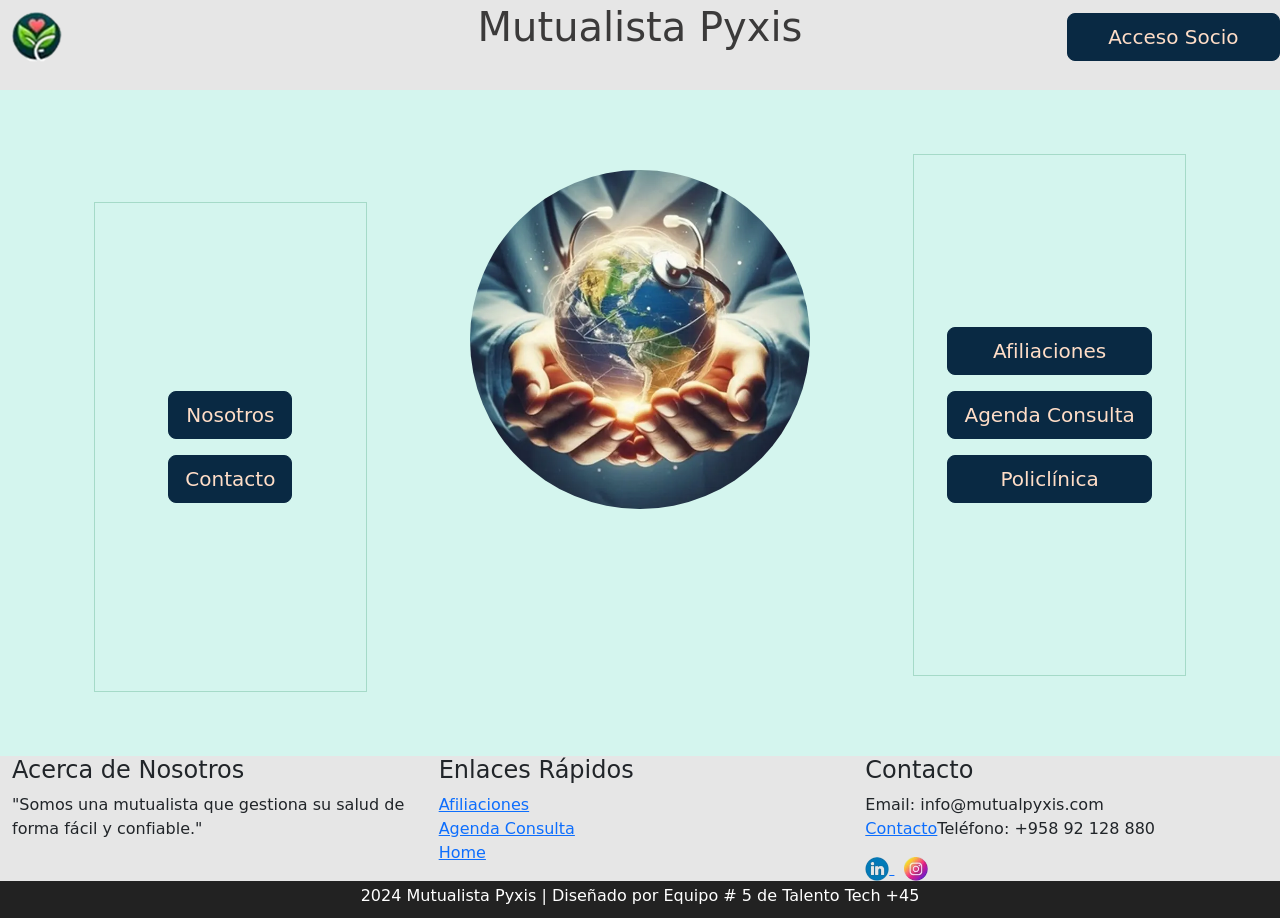
<file: index.html>
<!DOCTYPE html>
<html lang="es">
<head>
    <meta charset="UTF-8">
    <meta name="viewport" content="width=device-width, initial-scale=1.0">
    <meta name="description"
        content="Mutualista Pyxis le ofrece un solo lugar para que gestione sus trámites de salud, agenda médica, historial médico, farmacia, entre otras" />
    <meta name="keywords" content="agenda medica, farmacia,mutualista,policlínica" />
    <link href="https://cdn.jsdelivr.net/npm/bootstrap@5.3.3/dist/css/bootstrap.min.css" rel="stylesheet"
        integrity="sha384-QWTKZyjpPEjISv5WaRU9OFeRpok6YctnYmDr5pNlyT2bRjXh0JMhjY6hW+ALEwIH" crossorigin="anonymous">
    <link rel="stylesheet" href="./css/style.css">
   <link rel="shortcut icon" href="./assets/images/favicon.ico" type="image/x-icon">
    <title> Home - Sitio Web Mutualista Pyxis</title>
    
</head>
<body>
    <header class="container-fluid">
        <div class="row align-items-center">
            <div class="col-6 col-md-2 p-0 m-0 order-1 order-md-1">
                <img src="./assets/images/logo1.webp" class="shine-effect" alt="Logo de Mutualista Pyxis">
            </div>
            <div class="col-12 col-md-8 text-center p-0 m-0 order-3 order-md-2 mt-0 ">
                <h1 class="fs-1">Mutualista Pyxis</h1>
            </div>
            <div class="col-6 col-md-2 text-end p-0 m-0 order-2 order-md-3">
                <a href="./pages/accesosocio.html" class="btn btn-primary btn-lg" aria-label="Acceso para socios">Acceso
                    Socio</a>
            </div>
        </div>
    </header>

    <main class="container-fluid d-flex justify-content-center align-items-center">
        <div class="row">
            <!-- Sección las funcionalidades: Nosotros y Contacto ------------------>
            <section
                class="col-12 col-sm-12 col-lg-3 border border-success border-opacity-25 d-flex justify-content-center align-items-center p-4 mt-5 mb-0">
                <div class="d-grid gap-3">
                    <a href="./pages/nosotros.html" class="btn btn-primary btn-lg"
                        aria-label="Enlace a la página sobre nosotros">Nosotros</a>
                    <a href="./pages/contactos.html" class="btn btn-primary btn-lg"
                        aria-label="Enlace a la página de contacto">Contacto</a>
                </div>
            </section>
            <!-- Sección de Imagen principal de la página --------------------------->
            <section class="col-12 col-sm-12 col-md-6 col-lg-6 d-flex justify-content-center mt-3">
                <img src="./assets/images/porta.webp" class="img-fluid shine-effect" alt="Imagen principal de la página"
                    aria-label="Imagen principal de la página">
            </section>
            <!-- Sección las funcionalidades: Afiliaciones, Agenda Consulta y Policliníca -->
            <section
                class="col-12 col-sm-12 col-md-6 col-lg-3 border border-success p-4 border-opacity-25 d-flex flex-column justify-content-center align-items-center mb-3 h-80">
                <div class="d-grid gap-3">
                    <a href="./pages/afiliaciones.html" class="btn btn-primary btn-lg"
                        aria-label="Enlace a la página de afiliaciones">Afiliaciones</a>
                    <a href="./pages/agenda.html" class="btn btn-primary btn-lg"
                        aria-label="Enlace a la página de agenda">Agenda Consulta</a>
                    <a href="./pages/policli.html" class="btn btn-primary btn-lg"
                        aria-label="Enlace a la página de policlínica">Policlínica</a>
                </div>
            </section>
        </div>
    </main>
    <footer class="container-fluid ">
        <div class="row">
            <section class="col-sm-12 col-md-12 col-lg-4">
                <h4>Acerca de Nosotros</h4>
                <p>"Somos una mutualista que gestiona su salud de forma fácil y confiable."</p>

            </section>
            <section class="col-sm-12 col-md-12 col-lg-4">
                <h4>Enlaces Rápidos</h4>
                <ul class="enlaces-rapidos">

                    <li><a href="./pages/afiliaciones.html">Afiliaciones</a></li>
                    <li><a href="./pages/agenda.html">Agenda Consulta</a></li>
                    <li><a href="./index.html">Home</a></li>
                </ul>
            </section>
            <section class="col-sm-12 col-md-12 col-lg-4">
                <h4>Contacto</h4>
                <ul class="enlaces-rapidos">

                    <li><a>Email: info@mutualpyxis.com</a></li>
                    <li><a href="./pages/contactos.html">Contacto</a><a>Teléfono: +958 92 128 880</a> </li>

                </ul>
                <div class="social-icons h-80">
                    <a href="https://www.linkedin.com/in/perfil-pyxis-linkedin" target="_blank"
                        rel="noopener noreferrer" aria-label="LinkedIn">
                        <img src="./assets/images/link.webp" alt="Logo LinkedIn">
                    </a>
                    <a href="https://www.instagram.com/perfil-pyxis-instagram" target="_blank" rel="noopener noreferrer"
                        aria-label="Instagram">
                        <img src="./assets/images/insta.webp" alt="Logo Instagram">
                    </a>
                </div>
            </section>
            <div class="footer-end">
                <h6>2024 Mutualista Pyxis | Diseñado por Equipo # 5 de Talento Tech +45</h6>
            </div>
        </div>
    </footer>
    <script src=" https://cdn.jsdelivr.net/npm/bootstrap@5.3.3/dist/js/bootstrap.bundle.min.js"
        integrity="sha384-YvpcrYf0tY3lHB60NNkmXc5s9fDVZLESaAA55NDzOxhy9GkcIdslK1eN7N6jIeHz" crossorigin="anonymous">
    </script>
</body>

</html>
</file>
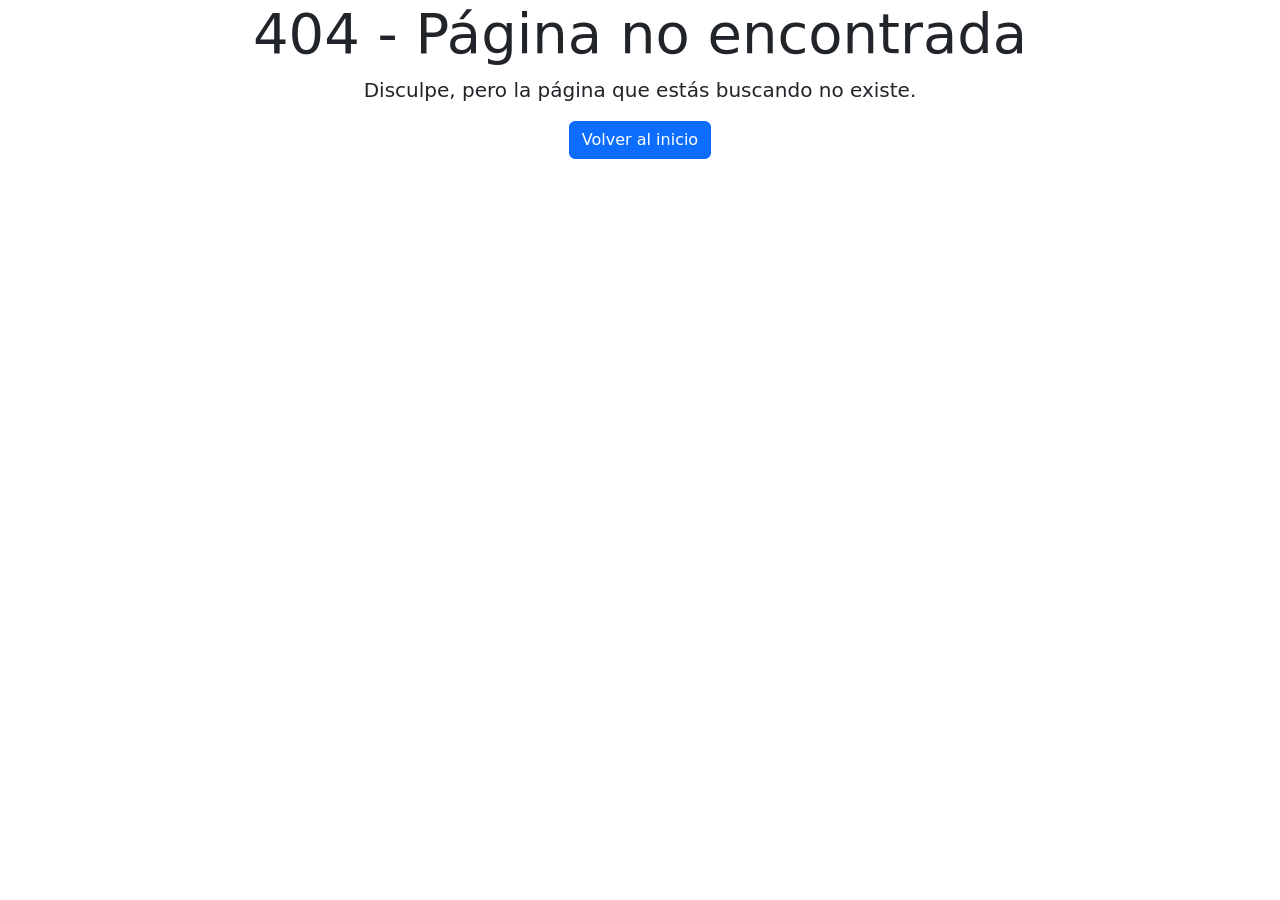
<file: error-404.html>
<!DOCTYPE html>
<html lang="es">
<head>
    <meta charset="UTF-8">
    <meta name="viewport" content="width=device-width, initial-scale=1.0">
    <title>Página no encontrada</title>
    <link href="https://cdn.jsdelivr.net/npm/bootstrap@5.3.3/dist/css/bootstrap.min.css" rel="stylesheet">
</head>
<body>
    <div class="container text-center">
        <h1 class="display-4">404 - Página no encontrada</h1>
        <div>
            <a href="../assets/images/error-404.webp"></a>
        </div>
        
        <p class="lead">Disculpe, pero la página que estás buscando no existe.</p>
        <a href="index.html" class="btn btn-primary">Volver al inicio</a>
    </div>
</body>
</html>
</file>
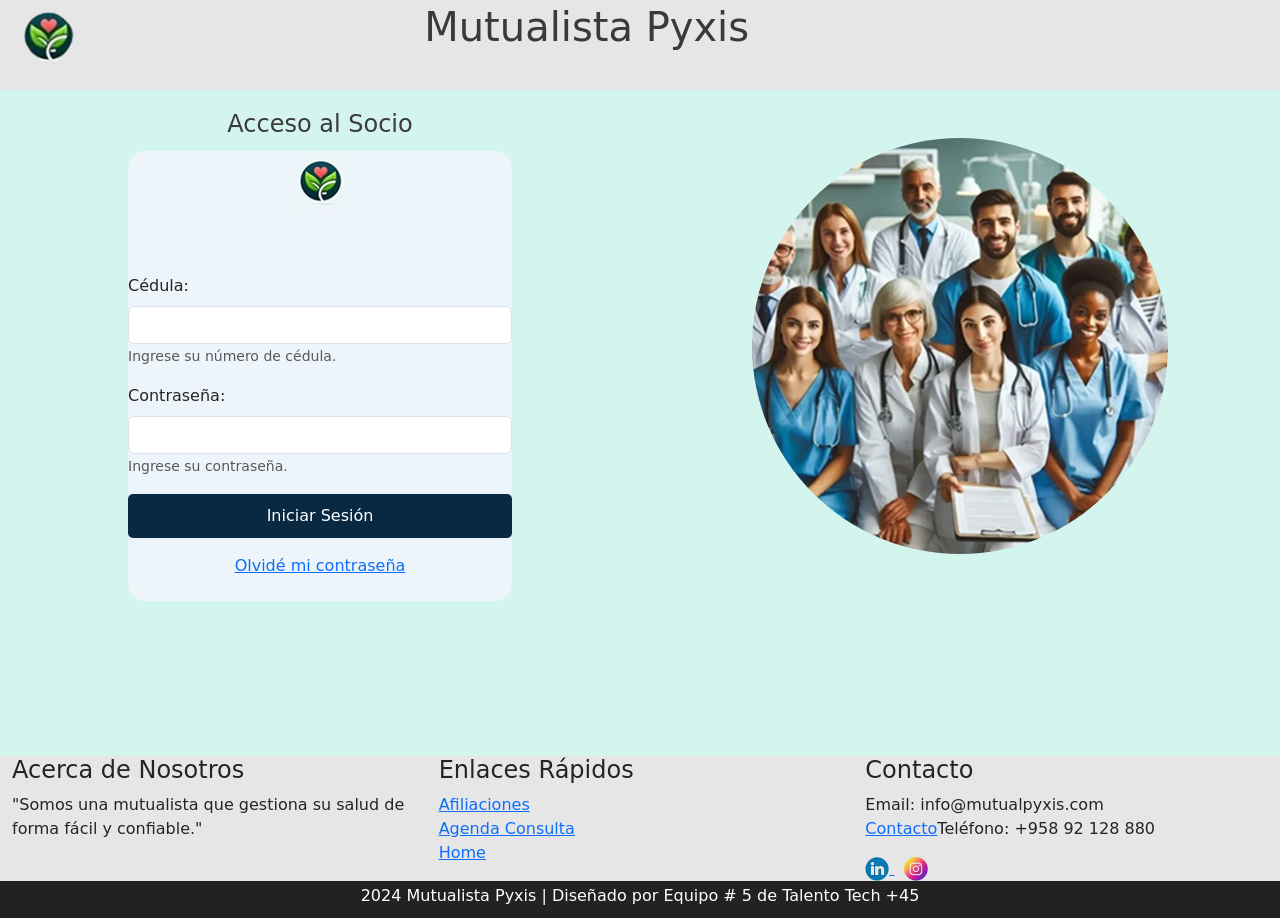
<file: pages/accesosocio.html>
<!DOCTYPE html>
<html lang="en">

<head>
    <meta charset="UTF-8">
    <meta name="viewport" content="width=device-width, initial-scale=1.0">
    <meta name="description"
        content="Mutualista Pyxis le ofrece un solo lugar para que gestione sus trámites de salud, agenda médica, historial médico, farmacia, entre otras" />
    <meta name="keywords" content="agenda medica, farmacia,mutualista,policlínica" />
    <link href="https://cdn.jsdelivr.net/npm/bootstrap@5.3.3/dist/css/bootstrap.min.css" rel="stylesheet"
        integrity="sha384-QWTKZyjpPEjISv5WaRU9OFeRpok6YctnYmDr5pNlyT2bRjXh0JMhjY6hW+ALEwIH" crossorigin="anonymous">
    <link rel="stylesheet" href="../css/style.css">
    <link rel="shortcut icon" href="../assets/images/favicon.ico" type="image/x-icon">
    <title>Acceso al Socio</title>
</head>

<body>
    <header class="container-fluid">
        <div class="row">
            <div class="col-lg-2">
                <img src="../assets/images/logo1.webp" alt="Logo de Mutualista Pyxis" class="logo-secundario">
            </div>
            <div class="col-lg-7 d-flex justify-content-center align-items-center">
                <h1 class="fs-1">Mutualista Pyxis</h1>
            </div>
        </div>
    </header>
    <main class="container-fluid">
        <div class="row">
            <!--------------------------------------------------- Sección de Acceso al Socio ------------------------------------------->
            <section
                class="col-sm-12 col-md-12 col-lg-6 d-flex flex-column justify-content-center align-items-center w-95 h-100"
                aria-labelledby="titulo-acceso-socio">
                <h2 id="titulo-acceso-socio" class="fs-4 text-center mt-3 p-1 m-2">Acceso al Socio</h2>
                <div class="login-container">
                    <div id="logo-chico" class="mb-4">
                        <img src="../assets/images/logochico.jpg" alt="Logo de Mutualista Pyxis">
                    </div>
                    <form class="login-form" action="#" method="post" aria-label="Formulario de acceso al socio">
                        <div class="mb-3">
                            <label for="cedula" class="form-label">Cédula:</label>
                            <input type="text" id="cedula" name="cedula" class="form-control" required
                                aria-label="Ingrese su cédula" aria-describedby="cedulasocio">
                            <small id="cedulaHelp" class="form-text text-muted">Ingrese su número de cédula.</small>
                        </div>
                        <div class="mb-3">
                            <label for="password" class="form-label">Contraseña:</label>
                            <input type="password" id="password" name="password" class="form-control" required
                                aria-label="Ingrese su contraseña" aria-describedby="passwordsocio">
                            <small id="passwordHelp" class="form-text text-muted">Ingrese su contraseña.</small>
                        </div>
                        <div class="mb-3">
                            <button type="submit" id="submit" class="btn btn-primary w-100"
                                aria-label="Iniciar sesión">Iniciar Sesión</button>
                        </div>
                        <div class="form-footer">
                            <a href="#" aria-label="Enlace para recuperar la contraseña">Olvidé mi contraseña</a>
                        </div>
                    </form>
                </div>
            </section>

            <!------------------------------------- Sección de Imagen de Portada----------------------------------------------------- -->
            <section class="col-sm-12 col-md-12 col-lg-6 p-0 w-90 h-90 d-flex justify-content-center mt-5"
                aria-labelledby="portada-Acceso-socio">
                <h2 id="portada-title" class="visually-hidden">Imagen de portada</h2>
                <img src="../assets/images/medicosgrandes.webp" class="img-fluid imag-oculta"
                    alt="Imagen de portada con médicos">
            </section>
        </div>
    </main>
    <footer class="container-fluid ">
        <div class="row">
            <section class="col-sm-12 col-md-12 col-lg-4">
                <h4>Acerca de Nosotros</h4>
                <p>"Somos una mutualista que gestiona su salud de forma fácil y confiable."</p>

            </section>
            <section class="col-sm-12 col-md-12 col-lg-4">
                <h4>Enlaces Rápidos</h4>
                <ul class="enlaces-rapidos">

                    <li><a href="../pages/afiliaciones.html">Afiliaciones</a></li>
                    <li><a href="../pages/agenda.html">Agenda Consulta</a></li>
                    <li><a href="../index.html">Home</a></li>
                </ul>
            </section>
            <section class="col-sm-12 col-md-12 col-lg-4">
                <h4>Contacto</h4>
                <ul class="enlaces-rapidos">

                    <li><a>Email: info@mutualpyxis.com</a></li>
                    <li><a href="../pages/contactos.html">Contacto</a><a>Teléfono: +958 92 128 880</a> </li>

                </ul>
                <div class="social-icons h-80">
                    <a href="https://www.linkedin.com/in/perfil-pyxis-linkedin" target="_blank"
                        rel="noopener noreferrer" aria-label="LinkedIn">
                        <img src="../assets/images/link.webp" alt="Logo LinkedIn">
                    </a>
                    <a href="https://www.instagram.com/perfil-pyxis-instagram" target="_blank" rel="noopener noreferrer"
                        aria-label="Instagram">
                        <img src="../assets/images/insta.webp" alt="Logo Instagram">
                    </a>
                </div>
            </section>
            <div class="footer-end">
                <h6>2024 Mutualista Pyxis | Diseñado por Equipo # 5 de Talento Tech +45</h6>
            </div>
        </div>
    </footer>
    <script src=" https://cdn.jsdelivr.net/npm/bootstrap@5.3.3/dist/js/bootstrap.bundle.min.js"
        integrity="sha384-YvpcrYf0tY3lHB60NNkmXc5s9fDVZLESaAA55NDzOxhy9GkcIdslK1eN7N6jIeHz" crossorigin="anonymous">
    </script>
</body>
</html>
</file>
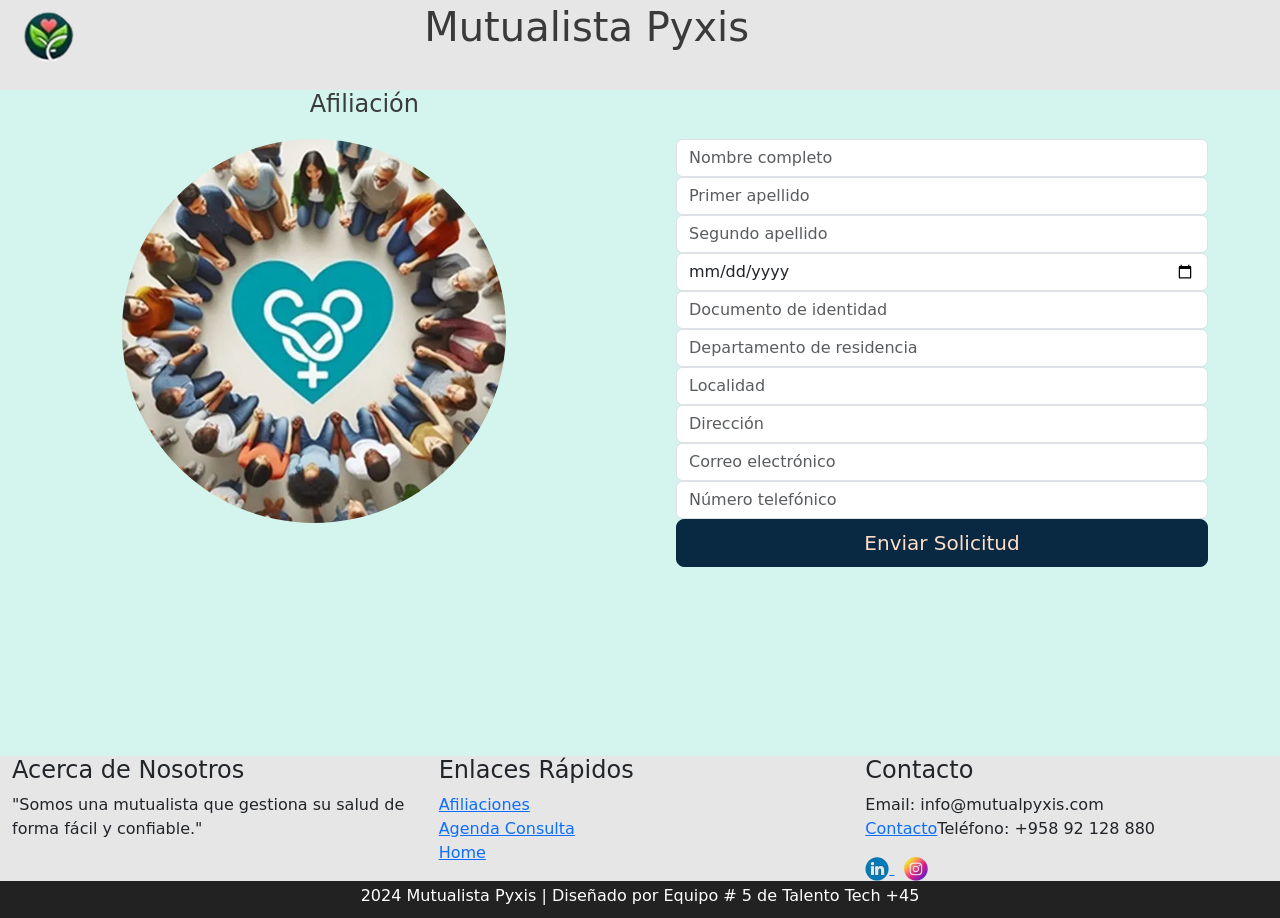
<file: pages/afiliaciones.html>
<!DOCTYPE html>
<html lang="en">

<head>
    <meta charset="UTF-8">
    <meta name="viewport"content="width=device-width, initial-scale=1.0">
    <meta name="description"
        content="Mutualista Pyxis le ofrece un solo lugar para que gestione sus trámites de salud, agenda médica, historial médico, farmacia, entre otras" />
    <meta name="keywords" content="agenda medica, farmacia,mutualista,policlínica" />
    <link href="https://cdn.jsdelivr.net/npm/bootstrap@5.3.3/dist/css/bootstrap.min.css" rel="stylesheet"
        integrity="sha384-QWTKZyjpPEjISv5WaRU9OFeRpok6YctnYmDr5pNlyT2bRjXh0JMhjY6hW+ALEwIH" crossorigin="anonymous">
    <link rel="stylesheet" href="../css/style.css">
    <link rel="shortcut icon" href="../assets/images/favicon.ico" type="image/x-icon">
    <title>Afiliaciones</title>
</head>

<body>
    <header class="container-fluid">
        <div class="row">
            <div class="col-lg-2">
                <img src="../assets/images/logo1.webp" alt="Logo de Mutualista Pyxis" class="logo-secundario">
            </div>
            <div class="col-lg-7 d-flex justify-content-center align-items-center p-0">
                <h1 class="fs-1">Mutualista Pyxis</h1>
            </div>
        </div>
    </header>
    <main>
        <div class="row container-fluid d-flex justify-content-center aling-items-center" >
            <!--------------------------------------------------- Sección sub título de Afiliaciones---------------------------- -->
            <div class="col-md-12 col-lg-7 py-0 d-flex justify-content-btween ps-5">
                <h2 class="fs-4">Afiliación</h2>
            </div>
            <!--------------------------------------------------- Sección Imagen de Afiliaciones--------------------------------- -->
            <div class="col-md-12 col-lg-6 d-flex justify-content-center">
                <img src="../assets/images/afiliaciones.webp" class="img-fluid imag-oculta" alt="imagen de portada de afiliaciones">
                
            </div>
            <!--------------------------------------------------- Sección entrada de datos para Afiliaciones---------------------------- -->
            <div class="col-sm-12 col-md-12 col-lg-6 w-60 pe-5 ps-5">
                <form action="" method="POST" aria-labelledby="afiliacion-title">
                    <input id="Nombre" class="form-control" type="text" placeholder="Nombre completo" aria-label="Nombre completo" required>
                    <input id="apellido1" class="form-control" type="text" placeholder="Primer apellido" aria-label="Primer apellido" required>
                    <input id="apellido2" class="form-control" type="text" placeholder="Segundo apellido"
                        aria-label="Segundo apellido" required>
                    <input id="fnacimiento" class="form-control" type="date" placeholder="fecha de nacimiento"
                        aria-label="fecha de nacimiento" required>
                    <input id="documento" class="form-control" type="text" placeholder="Documento de identidad"
                        aria-label="Documento de identidad" required>
                    <input id="dresidencia" class="form-control" type="text" placeholder="Departamento de residencia"
                        aria-label="departamento residencia" required>
                    <input id="localidad" class="form-control" type="text" placeholder="Localidad" aria-label="Localidad" required>
                    <input id="direccion" class="form-control" type="text" placeholder="Dirección" aria-label="dirección" required>
                    <input id="email" class="form-control" type="email" placeholder="Correo electrónico"
                        aria-label="correo electronico" required>
                    <input id="telefono" class="form-control" type="text" placeholder="Número telefónico" aria-label="telefono"required>
                    <div class="d-grid mx-auto">
                        <button id="enviar" type="submit" class="btn btn-primary btn-lg">Enviar Solicitud</button>
                    </div>
                    
                </form>
            </div>
        </div>
    </main>
    <footer class="container-fluid ">
        <div class="row">
            <section class="col-sm-12 col-md-12 col-lg-4">
                <h4>Acerca de Nosotros</h4>
                <p>"Somos una mutualista que gestiona su salud de forma fácil y confiable."</p>

            </section>
            <section class="col-sm-12 col-md-12 col-lg-4">
                <h4>Enlaces Rápidos</h4>
                <ul class="enlaces-rapidos">

                    <li><a href="../pages/afiliaciones.html">Afiliaciones</a></li>
                    <li><a href="../pages/agenda.html">Agenda Consulta</a></li>
                    <li><a href="../index.html">Home</a></li>
                </ul>
            </section>
            <section class="col-sm-12 col-md-12 col-lg-4">
                <h4>Contacto</h4>
                <ul class="enlaces-rapidos">

                    <li><a>Email: info@mutualpyxis.com</a></li>
                    <li><a href="../pages/contactos.html">Contacto</a><a>Teléfono: +958 92 128 880</a> </li>

                </ul>
                <div class="social-icons h-80">
                    <a href="https://www.linkedin.com/in/perfil-pyxis-linkedin" target="_blank"
                        rel="noopener noreferrer" aria-label="LinkedIn">
                        <img src="../assets/images/link.webp" alt="Logo LinkedIn">
                    </a>
                    <a href="https://www.instagram.com/perfil-pyxis-instagram" target="_blank" rel="noopener noreferrer"
                        aria-label="Instagram">
                        <img src="../assets/images/insta.webp" alt="Logo Instagram">
                    </a>
                </div>
            </section>
            <div class="footer-end">
                <h6>2024 Mutualista Pyxis | Diseñado por Equipo # 5 de Talento Tech +45</h6>
            </div>
        </div>
    </footer>
    <script src=" https://cdn.jsdelivr.net/npm/bootstrap@5.3.3/dist/js/bootstrap.bundle.min.js"
        integrity="sha384-YvpcrYf0tY3lHB60NNkmXc5s9fDVZLESaAA55NDzOxhy9GkcIdslK1eN7N6jIeHz" crossorigin="anonymous">
        </script>
</body>

</html>
</file>
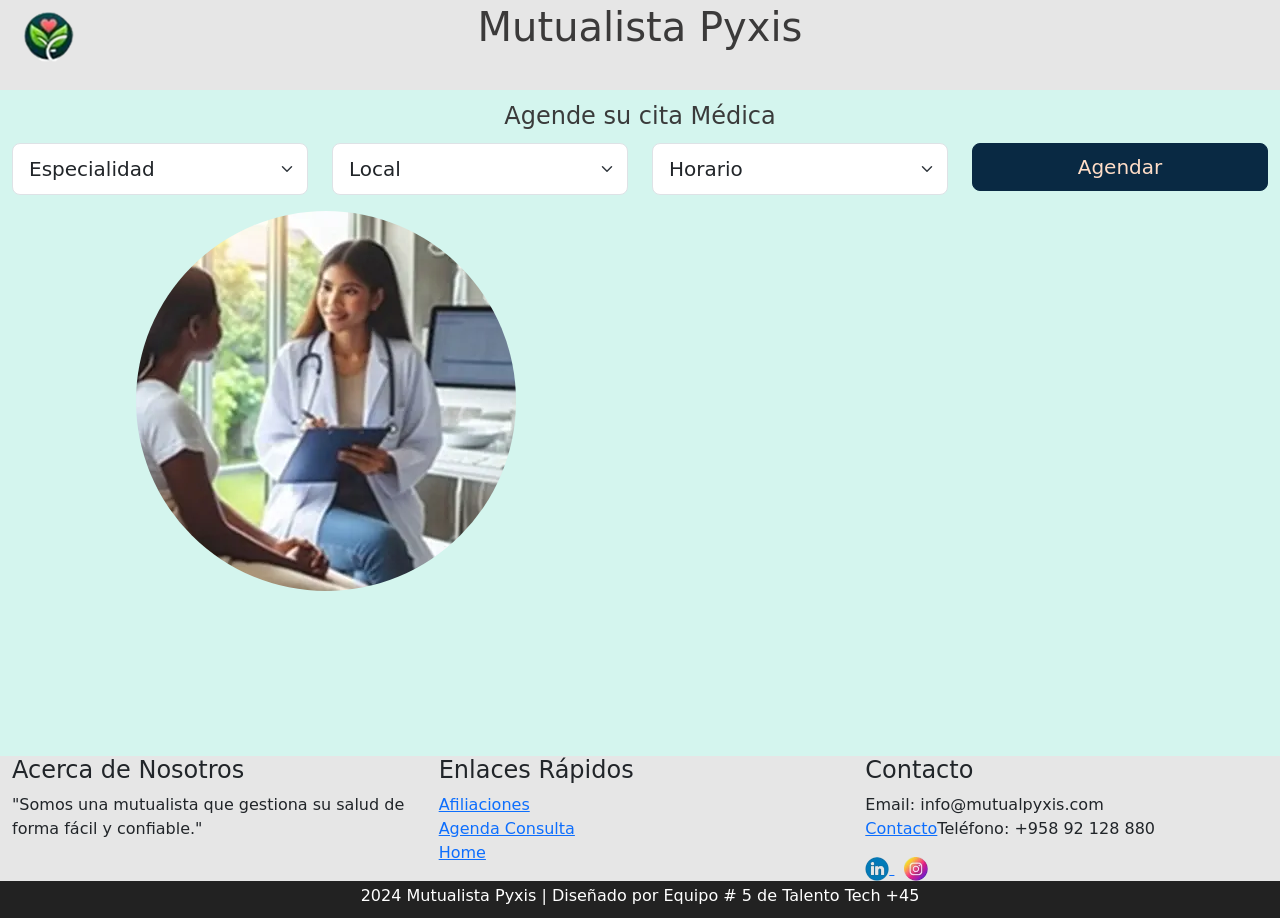
<file: pages/agenda.html>
<!DOCTYPE html>
<html lang="en">

<head>
    <meta charset="UTF-8">
    <meta name="viewport" content="width=device-width, initial-scale=1.0">
    <meta name="description"
        content="Mutualista Pyxis le ofrece un solo lugar para que gestione sus trámites de salud, agenda médica, historial médico, farmacia, entre otras" />
    <meta name="keywords" content="agenda medica, farmacia,mutualista,policlínica" />
    <link href="https://cdn.jsdelivr.net/npm/bootstrap@5.3.3/dist/css/bootstrap.min.css" rel="stylesheet"
        integrity="sha384-QWTKZyjpPEjISv5WaRU9OFeRpok6YctnYmDr5pNlyT2bRjXh0JMhjY6hW+ALEwIH" crossorigin="anonymous">
    <link rel="stylesheet" href="../css/style.css">
    <link rel="shortcut icon" href="../assets/images/favicon.ico" type="image/x-icon">
    <title>Afiliaciones</title>
</head>

<body>
    <header class="container-fluid">
        <div class="row">
            <div class="col-lg-2">
                <img src="../assets/images/logo1.webp" alt="Logo de Mutualista Pyxis" class="logo-secundario">
            </div>
            <div class="col-lg-8 d-flex justify-content-center align-items-center">
                <h1 class="fs-1">Mutualista Pyxis</h1>
            </div>
        </div>
    </header>
    <main class="container-fluid">

        <section class="sec1">
            <div>
                <!-- Sección Sub título Agende su cita Mádica--------------------- -->
                <div class="row h-80">
                    <div class="col-md-12 col-lg-12 mt-0 mb-0 justify-content-center aling-item-center p-0 m-0">
                        <h2 class="fs-4 m-2 py-1">Agende su cita Médica</h2>
                    </div>
                    <div class="col-sm-12 col-md-12 col-lg-3">
                        <!-- Sección seleccione Especialidad-------------------- -->

                        <select id="especialidad"class="form-select form-select-lg mb-1 h-100" aria-label="especialidades médicas">
                            <option selected>Especialidad</option>
                            <option value="1">Medicina General</option>
                            <option value="2">Traumatología</option>
                            <option value="3">Cardiología</option>
                            <option value="4">Cardiología</option>
                            <option value="5">Radiología</option>
                            <option value="3">Odontología</option>
                            <option value="3">Psicología</option>
                        </select>

                    </div>
                    <div class="col-sm-12 col-md-12 col-lg-3">
                        <!-- Sección seleccione Local---------------------------- -->
                        <select id="local" class="form-select form-select-lg mb-1 h-100" aria-label="locales consultas">
                            <option selected>Local</option>
                            <option value="1">Ciudad Vieja</option>
                            <option value="2">Pocitos</option>
                            <option value="3">18 Julio</option>
                            <option value="4">El Prado</option>
                            <option value="5">Ciudad de la Costa</option>
                            <option value="3">Las Piedras</option>
                        </select>
                    </div>
                    <div class="col-sm-12 col-md-12 col-lg-3">
                        <!-- Sección seleccione Hora---------------------------- -->
                        <select id="horario" class="form-select form-select-lg mb-1 h-100" aria-label="horario para la cita">
                            <option selected>Horario</option>
                            <option value="1">Mañana</option>
                            <option value="2">Tarde</option>
                            <option value="3">Noche</option>
                        </select>
                    </div>
                    <div class="col-sm-12 col-md-12 col-lg-3 h-100">
                        <button type="button" class="btn btn-primary btn-lg">Agendar</button>
                    </div>
                </div>

            </div>

        </section>
        <section class="sect2">
            <div class="col-sm-12 col-md-12 col-lg-6 py-3 d-flex justify-content-center">
                <img src="../assets/images/agenda.webp" class="img-fluid imag-oculta shine-effect" alt="agendar cita médica">
            </div>
        </section>

    </main>
    <footer class="container-fluid ">
        <div class="row">
            <section class="col-sm-12 col-md-12 col-lg-4">
                <h4>Acerca de Nosotros</h4>
                <p>"Somos una mutualista que gestiona su salud de forma fácil y confiable."</p>

            </section>
            <section class="col-sm-12 col-md-12 col-lg-4">
                <h4>Enlaces Rápidos</h4>
                <ul class="enlaces-rapidos">

                    <li><a href="../pages/afiliaciones.html">Afiliaciones</a></li>
                    <li><a href="../pages/agenda.html">Agenda Consulta</a></li>
                    <li><a href="../index.html">Home</a></li>
                </ul>
            </section>
            <section class="col-sm-12 col-md-12 col-lg-4">
                <h4>Contacto</h4>
                <ul class="enlaces-rapidos">

                    <li><a>Email: info@mutualpyxis.com</a></li>
                    <li><a href="../pages/contactos.html">Contacto</a><a>Teléfono: +958 92 128 880</a> </li>

                </ul>
                <div class="social-icons h-80">
                    <a href="https://www.linkedin.com/in/perfil-pyxis-linkedin" target="_blank"
                        rel="noopener noreferrer" aria-label="LinkedIn">
                        <img src="../assets/images/link.webp" alt="Logo LinkedIn">
                    </a>
                    <a href="https://www.instagram.com/perfil-pyxis-instagram" target="_blank" rel="noopener noreferrer"
                        aria-label="Instagram">
                        <img src="../assets/images/insta.webp" alt="Logo Instagram">
                    </a>
                </div>
            </section>
            <div class="footer-end">
                <h6>2024 Mutualista Pyxis | Diseñado por Equipo # 5 de Talento Tech +45</h6>
            </div>
        </div>
    </footer>
    <script src=" https://cdn.jsdelivr.net/npm/bootstrap@5.3.3/dist/js/bootstrap.bundle.min.js"
        integrity="sha384-YvpcrYf0tY3lHB60NNkmXc5s9fDVZLESaAA55NDzOxhy9GkcIdslK1eN7N6jIeHz" crossorigin="anonymous">
        </script>
</body>

</html>
</file>
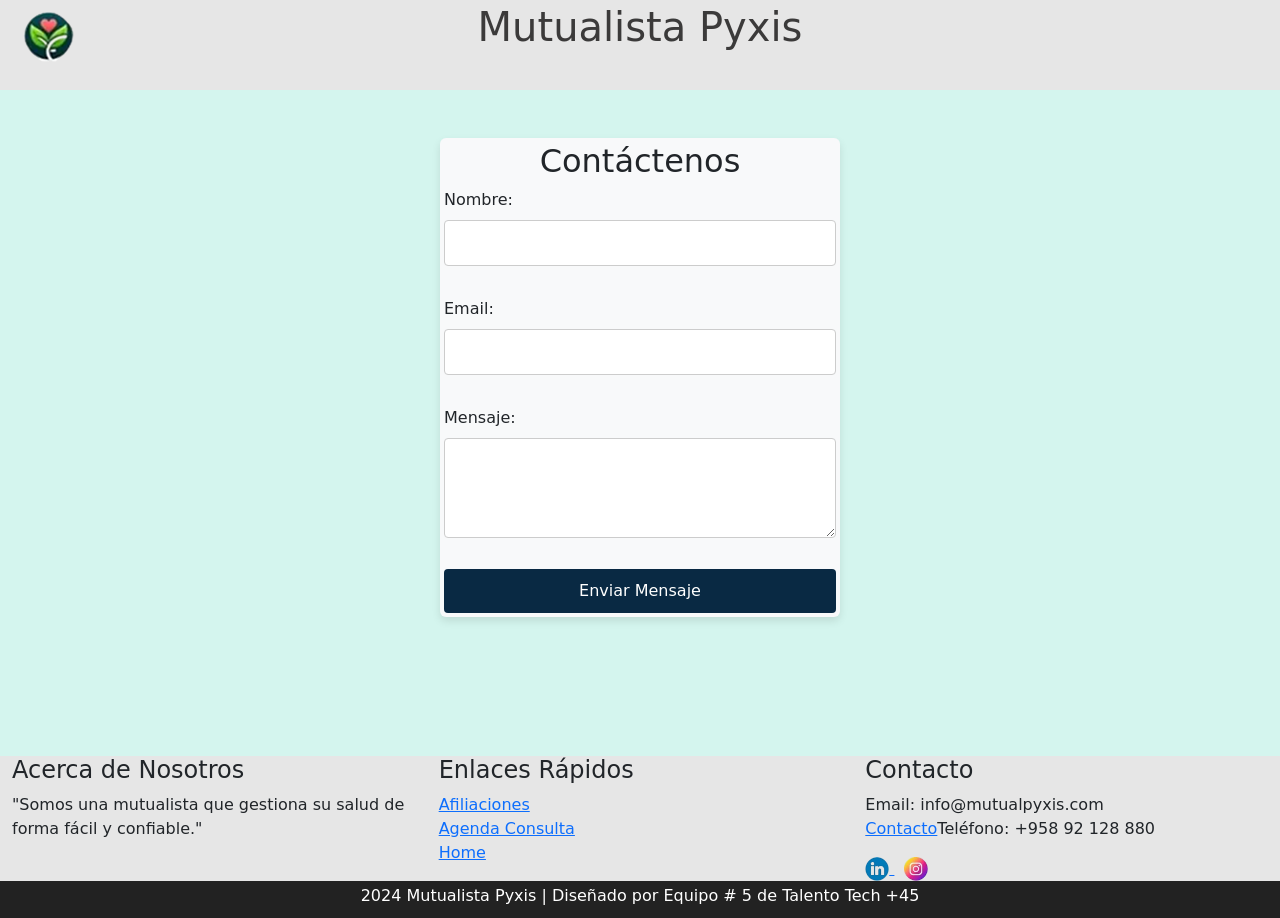
<file: pages/contactos.html>
<!DOCTYPE html>
<html lang="en">
<head>
    <meta charset="UTF-8">
    <meta name="viewport"content="width=device-width, initial-scale=1.0">
    <meta name="description"
        content="Mutualista Pyxis le ofrece un solo lugar para que gestione sus trámites de salud, agenda médica, historial médico, farmacia, entre otras" />
    <meta name="keywords" content="agenda medica, farmacia,mutualista,policlínica" />
    <link href="https://cdn.jsdelivr.net/npm/bootstrap@5.3.3/dist/css/bootstrap.min.css" rel="stylesheet"
        integrity="sha384-QWTKZyjpPEjISv5WaRU9OFeRpok6YctnYmDr5pNlyT2bRjXh0JMhjY6hW+ALEwIH" crossorigin="anonymous">
    <link rel="stylesheet" href="../css/style.css">
    <link rel="shortcut icon" href="../assets/images/favicon.ico" type="image/x-icon">
    <title>Formulario de Contacto</title>
</head>
<body>
    <header class="container-fluid">
        <div class="row">
            <div class="col-lg-2">
                <img src="../assets/images/logo1.webp" alt="Logo de Mutualista Pyxis" class="logo-secundario">
            </div>
            <div class="col-lg-8 d-flex justify-content-center align-items-center">
                <h1 class="fs-1">Mutualista Pyxis</h1>
            </div>
        </div>
    </header>
    <main class="container-fluid py-5 mb-0 w-70">
        <!-- Sección Formulario de Contacto---------------------------- -->

        <div class="row justify-content-center">
            <div class="col-12 col-md-8 col-lg-6 d-flex aling-item-center justify-content-center mb-0">
                <div class="contact-form-container p-1 mb-0 bg-light rounded">
                    <h2 id="contact-title" class="text-center mb-2">Contáctenos</h2>
                    <form class="contact-form" action="" method="POST" aria-labelledby="Contáctenos">
                        <div class="mb-3">
                            <label for="name" class="form-label">Nombre:</label>
                            <input type="text" id="name" name="name" class="form-control" required>
                        </div>
                        <div class="mb-3">
                            <label for="email" class="form-label">Email:</label>
                            <input type="email" id="email" name="email" class="form-control" required>
                        </div>
                        <div class="mb-3 p-0">
                            <label for="message" class="form-label">Mensaje:</label>
                            <textarea id="message" name="message" class="form-control" rows="2" required></textarea>
                        </div>
                        <div class="text-center">
                            <button type="submit" class="btn btn-primary">Enviar Mensaje</button>
                        </div>
                    </form>
                </div>
            </div>
        </div>
    </main>
    <footer class="container-fluid ">
        <div class="row">
            <section class="col-sm-12 col-md-12 col-lg-4">
                <h4>Acerca de Nosotros</h4>
                <p>"Somos una mutualista que gestiona su salud de forma fácil y confiable."</p>

            </section>
            <section class="col-sm-12 col-md-12 col-lg-4">
                <h4>Enlaces Rápidos</h4>
                <ul class="enlaces-rapidos">

                    <li><a href="../pages/afiliaciones.html">Afiliaciones</a></li>
                    <li><a href="../pages/agenda.html">Agenda Consulta</a></li>
                    <li><a href="../index.html">Home</a></li>
                </ul>
            </section>
            <section class="col-sm-12 col-md-12 col-lg-4">
                <h4>Contacto</h4>
                <ul class="enlaces-rapidos">

                    <li><a>Email: info@mutualpyxis.com</a></li>
                    <li><a href="../pages/contactos.html">Contacto</a><a>Teléfono: +958 92 128 880</a> </li>

                </ul>
                <div class="social-icons h-80">
                    <a href="https://www.linkedin.com/in/perfil-pyxis-linkedin" target="_blank"
                        rel="noopener noreferrer" aria-label="LinkedIn">
                        <img src="../assets/images/link.webp" alt="Logo LinkedIn">
                    </a>
                    <a href="https://www.instagram.com/perfil-pyxis-instagram" target="_blank" rel="noopener noreferrer"
                        aria-label="Instagram">
                        <img src="../assets/images/insta.webp" alt="Logo Instagram">
                    </a>
                </div>
            </section>
            <div class="footer-end">
                <h6>2024 Mutualista Pyxis | Diseñado por Equipo # 5 de Talento Tech +45</h6>
            </div>
        </div>
    </footer>
    <script src=" https://cdn.jsdelivr.net/npm/bootstrap@5.3.3/dist/js/bootstrap.bundle.min.js"
        integrity="sha384-YvpcrYf0tY3lHB60NNkmXc5s9fDVZLESaAA55NDzOxhy9GkcIdslK1eN7N6jIeHz" crossorigin="anonymous">
        </script>
</body>

</html>
</file>
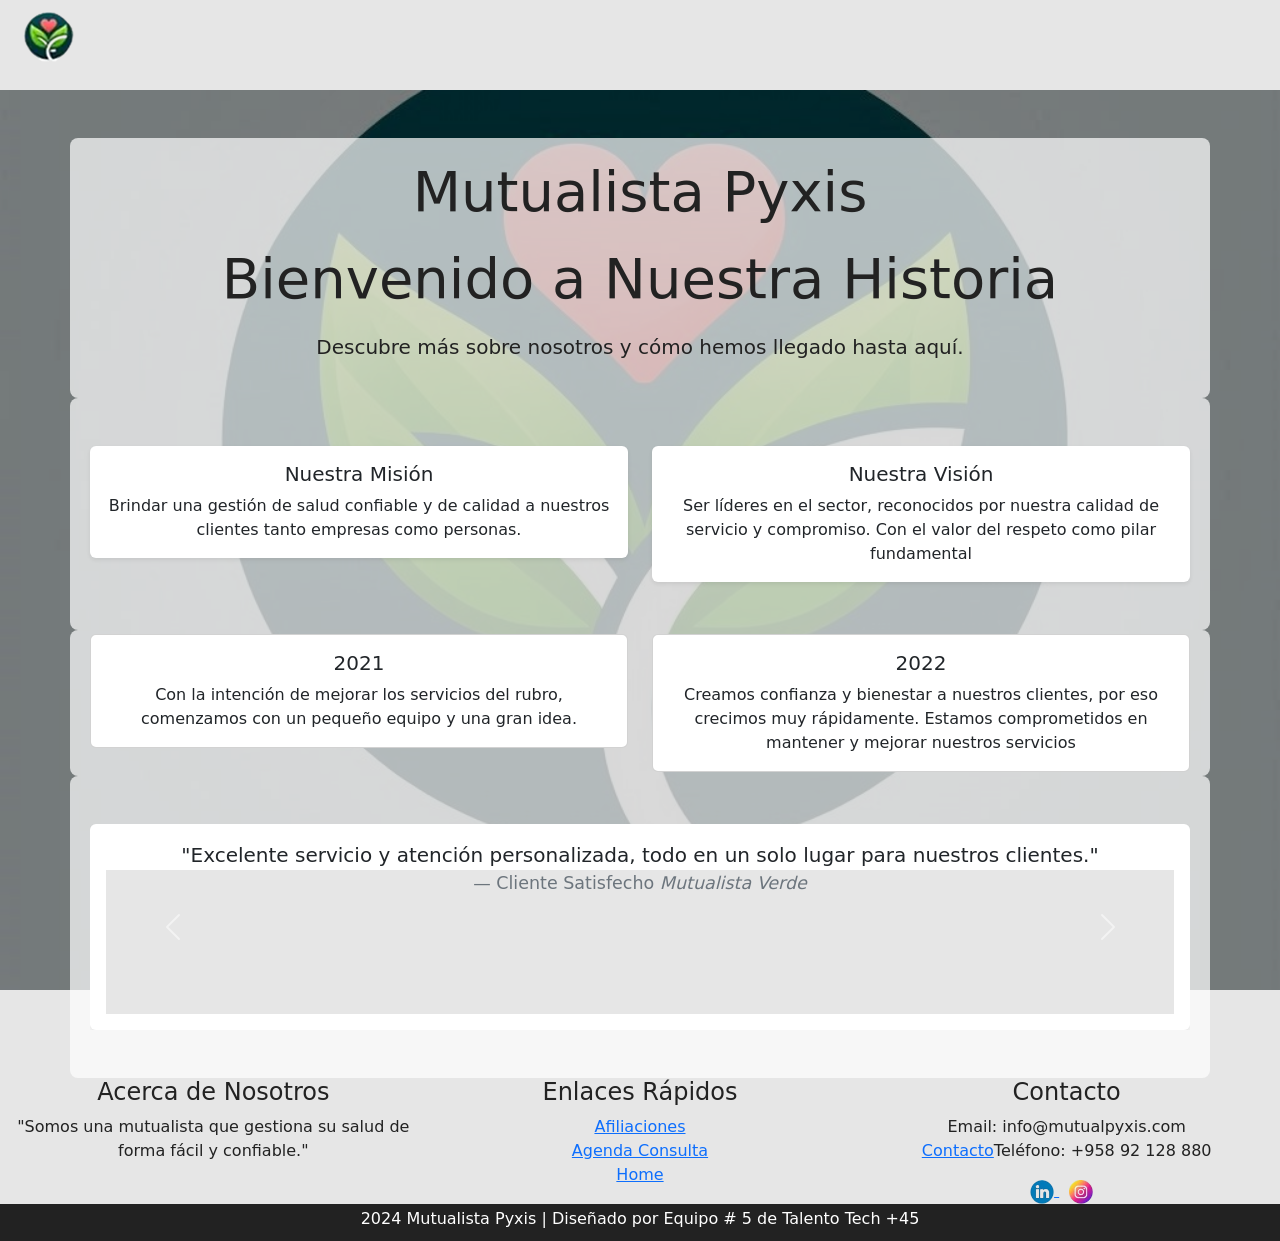
<file: pages/nosotros.html>
<!DOCTYPE html>
<html lang="en">

<head>
    <meta charset="UTF-8">
    <meta name="viewport" content="width=device-width, initial-scale=1.0">
    <meta name="description"
        content="Mutualista Pyxis le ofrece un solo lugar para que gestione sus trámites de salud, agenda médica, historial médico, farmacia, entre otras" />
    <meta name="keywords" content="agenda medica, farmacia,mutualista,policlínica" />
    <link href="https://cdn.jsdelivr.net/npm/bootstrap@5.3.3/dist/css/bootstrap.min.css" rel="stylesheet"
        integrity="sha384-QWTKZyjpPEjISv5WaRU9OFeRpok6YctnYmDr5pNlyT2bRjXh0JMhjY6hW+ALEwIH" crossorigin="anonymous">
    <link rel="stylesheet" href="../css/style.css">
    <link rel="shortcut icon" href="../assets/images/favicon.ico" type="image/x-icon">
    <title>Nosotros</title>
</head>

<body>
    <header class="container-fluid">
        <div class="row">
            <div class="col-lg-2">
                <img src="../assets/images/logo1.webp" alt="Logo de Mutualista Pyxis" class="logo-secundario">
            </div>

        </div>
    </header>
    <!--------------------------------------------------- Sección Encabezado de Sobre Nosotros---------------------------- -->
    <section class="bg-image text-white text-center py-5 h-100">
        <div class="overlay"></div>
        <div class="container">
            <h1 class="display-4">Mutualista Pyxis</h1>
            <h1 class="display-4">Bienvenido a Nuestra Historia</h1>
            <p class="lead">Descubre más sobre nosotros y cómo hemos llegado hasta aquí.</p>
        </div>
        <!--------------------------------------------------- Sección Misión y Visión---------------------------- -->
        <div class="container py-5">
            <div class="row text-center">
                <div class="col-md-6">
                    <div class="card border-0 shadow-sm">
                        <div class="card-body">
                            <h5 class="card-title">Nuestra Misión</h5>
                            <p class="card-text">Brindar una gestión de salud confiable y de calidad a nuestros
                                clientes tanto empresas como personas.</p>
                        </div>
                    </div>
                </div>
                <div class="col-md-6">
                    <div class="card border-0 shadow-sm">
                        <div class="card-body">
                            <h5 class="card-title">Nuestra Visión</h5>
                            <p class="card-text">Ser líderes en el sector, reconocidos por nuestra calidad de servicio y
                                compromiso. Con el valor del respeto como pilar fundamental</p>
                        </div>
                    </div>
                </div>
            </div>
        </div>
        <!--------------------------------------------------- Sección de algo de Historia---------------------------- -->
        <div class="container py-1">
            <div class="row g-4">
                <div class="col-md-6">
                    <div class="card">
                        <div class="card-body">
                            <h5 class="card-title">2021</h5>
                            <p class="card-text"> Con la intención de mejorar los servicios del rubro, comenzamos con un
                                pequeño equipo y una gran idea.</p>
                        </div>
                    </div>
                </div>
                <div class="col-md-6">
                    <div class="card">
                        <div class="card-body">
                            <h5 class="card-title">2022</h5>
                            <p class="card-text">Creamos confianza y bienestar a nuestros clientes, por eso crecimos muy
                                rápidamente. Estamos comprometidos en mantener y mejorar nuestros servicios</p>
                        </div>
                    </div>
                </div>
            </div>
        </div>
        <!--------------------------------------------------- Sección Nuestros clientes---------------------------- -->
        <div class="container py-5">
            <div id="testimonialsCarousel" class="carousel slide" data-bs-ride="carousel">
                <div class="carousel-inner">
                    <div class="carousel-item active">
                        <div class="card border-0 shadow-sm">
                            <div class="card-body">
                                <blockquote class="blockquote mb-0">
                                    <p>"Excelente servicio y atención personalizada, todo en un solo lugar para nuestros
                                        clientes."</p>
                                    <footer class="blockquote-footer">Cliente Satisfecho <cite
                                            title="Source Title">Mutualista Verde
                                            </cite></footer>
                                </blockquote>
                            </div>
                        </div>
                    </div>
                    <div class="carousel-item">
                        <div class="card border-0 shadow-sm">
                            <div class="card-body">
                                <blockquote class="blockquote mb-0">
                                    <p>"Estamos muy satisfechos con el servicio, nos brindan soluciones inmediatas."</p>
                                    <footer class="blockquote-footer">Cliente satisfecho <cite title="Source Title">
                                            Mutualista Summur</cite></footer>
                                </blockquote>
                            </div>
                        </div>
                    </div>
                </div>
                <button class="carousel-control-prev" type="button" data-bs-target="#testimonialsCarousel"
                    data-bs-slide="prev">
                    <span class="carousel-control-prev-icon" aria-hidden="true"></span>
                    <span class="visually-hidden">Previous</span>
                </button>
                <button class="carousel-control-next" type="button" data-bs-target="#testimonialsCarousel"
                    data-bs-slide="next">
                    <span class="carousel-control-next-icon" aria-hidden="true"></span>
                    <span class="visually-hidden">Next</span>
                </button>
            </div>
        </div>
        <footer class="container-fluid ">
            <div class="row">
                <section class="col-sm-12 col-md-12 col-lg-4">
                    <h4>Acerca de Nosotros</h4>
                    <p>"Somos una mutualista que gestiona su salud de forma fácil y confiable."</p>

                </section>
                <section class="col-sm-12 col-md-12 col-lg-4">
                    <h4>Enlaces Rápidos</h4>
                    <ul class="enlaces-rapidos">

                        <li><a href="../pages/afiliaciones.html">Afiliaciones</a></li>
                        <li><a href="../pages/agenda.html">Agenda Consulta</a></li>
                        <li><a href="../index.html">Home</a></li>
                    </ul>
                </section>
                <section class="col-sm-12 col-md-12 col-lg-4">
                    <h4>Contacto</h4>
                    <ul class="enlaces-rapidos">

                        <li><a>Email: info@mutualpyxis.com</a></li>
                        <li><a href="../pages/contactos.html">Contacto</a><a>Teléfono: +958 92 128 880</a> </li>

                    </ul>
                    <div class="social-icons h-80">
                        <a href="https://www.linkedin.com/in/perfil-pyxis-linkedin" target="_blank"
                            rel="noopener noreferrer" aria-label="LinkedIn">
                            <img src="../assets/images/link.webp" alt="Logo LinkedIn">
                        </a>
                        <a href="https://www.instagram.com/perfil-pyxis-instagram" target="_blank"
                            rel="noopener noreferrer" aria-label="Instagram">
                            <img src="../assets/images/insta.webp" alt="Logo Instagram">
                        </a>
                    </div>
                </section>
                <div class="footer-end">
                    <h6>2024 Mutualista Pyxis | Diseñado por Equipo # 5 de Talento Tech +45</h6>
                </div>
            </div>
        </footer>
    </section>

    <script src="https://cdn.jsdelivr.net/npm/bootstrap@5.3.3/dist/js/bootstrap.bundle.min.js"
        integrity="sha384-YvpcrYf0tY3lHB60NNkmXc5s9fDVZLESaAA55NDzOxhy9GkcIdslK1eN7N6jIeHz"
        crossorigin="anonymous"></script>

</body>

</html>
</file>
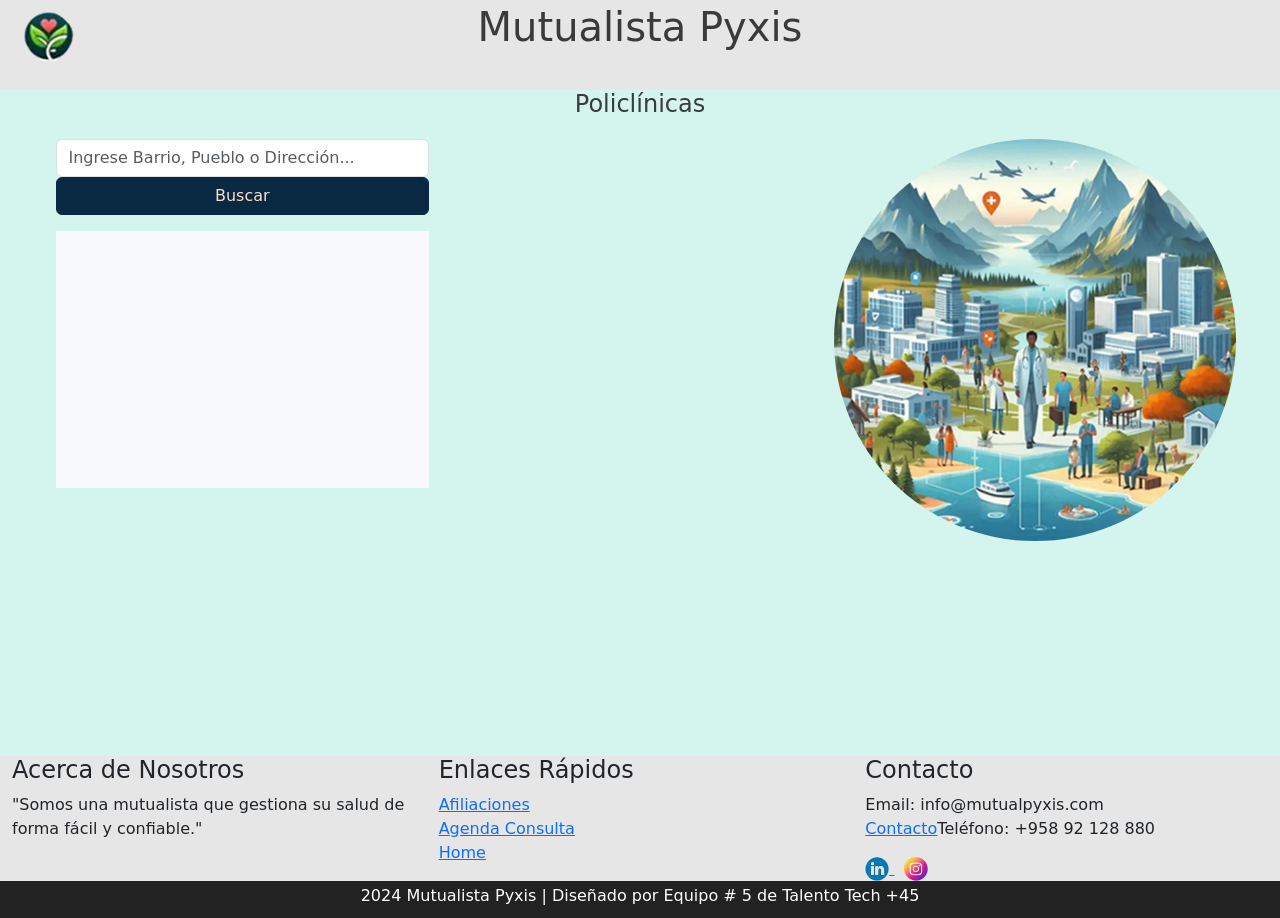
<file: pages/policli.html>
<!DOCTYPE html>
<html lang="en">

<head>
    <meta charset="UTF-8">
    <meta name="viewport"content="width=device-width, initial-scale=1.0">
    <meta name="description"
        content="Mutualista Pyxis le ofrece un solo lugar para que gestione sus trámites de salud, agenda médica, historial médico, farmacia, entre otras" />
    <meta name="keywords" content="agenda medica, farmacia,mutualista,policlínica" />
    <link href="https://cdn.jsdelivr.net/npm/bootstrap@5.3.3/dist/css/bootstrap.min.css" rel="stylesheet"
        integrity="sha384-QWTKZyjpPEjISv5WaRU9OFeRpok6YctnYmDr5pNlyT2bRjXh0JMhjY6hW+ALEwIH" crossorigin="anonymous">
    <link rel="stylesheet" href="../css/style.css">
    <link rel="shortcut icon" href="../assets/images/favicon.ico" type="image/x-icon">
    <title>Policlínicas</title>
</head>

<body>
    <header class="container-fluid">
        <div class="row">
            <div class="col-lg-2">
                <img src="../assets/images/logo1.webp" alt="Logo de Mutualista Pyxis" class="logo-secundario">
            </div>
            <div class="col-lg-8 d-flex justify-content-center align-items-center">
                <h1 class="fs-1">Mutualista Pyxis</h1>
            </div>
        </div>
    </header>
    <main>
        <!--------------------------------------------------- Sección Sub título Policlínica---------------------------- -->
        <div class="col-sm-12 col-md-12 col-lg-12 d-flex justify-content-center aling-item-center align-top px-2">
            <h2 class="fs-4">Policlínicas</h2>
        </div>
        <div class="d-flex justify-content-center aling-item-center">
            <div class="row">
                <div class="col-sm-12 col-md-12 col-lg-4 w-80 h-30">
                    <!--------------------------------------------------- Sección Buscador de policlínicas---------------------------- -->
                    <div class="mb-3">
                        <form class="input-group" aria-labelledby="policlinicas-title" aria-label="Formulario de búsqueda de policlínicas"></form>
                        <label for="search-input" class="visually-hidden">Buscar policlínicas:</label>
                        <input type="text" id="search-input" class="form-control policlinica" placeholder="Ingrese Barrio, Pueblo o Dirección..."
                                aria-label="Campo de búsqueda de policlínicas">
                            <button class="btn btn-primary" type="submit">Buscar</button>
                        </form>
                    </div>
                    <div class="map-container bg-light" aria-label="Mapa de policlínicas en Uruguay">
                        <iframe
                            src="https://www.google.com/maps/embed?pb=!1m18!1m12!1m3!1d26178.19905660392!2d-56.15021119516812!3d-34.899550662346016!2m3!1f0!2f0!3f0!3m2!1i1024!2i768!4f13.1!3m3!1m2!1s0x959f813b422c6411%3A0xc5672441e97e8aca!2sBuceo%2C%20Montevideo%2C%20Departamento%20de%20Montevideo!5e0!3m2!1ses!2suy!4v1724008288718!5m2!1ses!2suy"
                            width="550" height="250" style="border:0;" allowfullscreen="" loading="lazy"
                            referrerpolicy="no-referrer-when-downgrade">
                        </iframe>
                    </div>
                </div>
                <!--------------------------------------------------- Sección Imagen de Policlínicas---------------------------- -->
                <div class="col-sm-12 col-md-12 col-lg-8 d-flex align-top justify-content-end p-0 w-85">
                    <img src="../assets/images/policli2.webp" class="img-fluid imag-oculta" alt="Imagen de una policlínica">
                </div>
            </div>
        </div>

    </main>
    <footer class="container-fluid ">
        <div class="row">
            <section class="col-sm-12 col-md-12 col-lg-4">
                <h4>Acerca de Nosotros</h4>
                <p>"Somos una mutualista que gestiona su salud de forma fácil y confiable."</p>

            </section>
            <section class="col-sm-12 col-md-12 col-lg-4">
                <h4>Enlaces Rápidos</h4>
                <ul class="enlaces-rapidos">

                    <li><a href="./pages/afiliaciones.html">Afiliaciones</a></li>
                    <li><a href="../pages/agenda.html">Agenda Consulta</a></li>
                    <li><a href="../index.html">Home</a></li>
                </ul>
            </section>
            <section class="col-sm-12 col-md-12 col-lg-4">
                <h4>Contacto</h4>
                <ul class="enlaces-rapidos">

                    <li><a>Email: info@mutualpyxis.com</a></li>
                    <li><a href="../pages/contactos.html">Contacto</a><a>Teléfono: +958 92 128 880</a> </li>

                </ul>
                <div class="social-icons h-80">
                    <a href="https://www.linkedin.com/in/perfil-pyxis-linkedin" target="_blank"
                        rel="noopener noreferrer" aria-label="LinkedIn">
                        <img src="../assets/images/link.webp" alt="Logo LinkedIn">
                    </a>
                    <a href="https://www.instagram.com/perfil-pyxis-instagram" target="_blank" rel="noopener noreferrer"
                        aria-label="Instagram">
                        <img src="../assets/images/insta.webp" alt="Logo Instagram">
                    </a>
                </div>
            </section>
            <div class="footer-end">
                <h6>2024 Mutualista Pyxis | Diseñado por Equipo # 5 de Talento Tech +45</h6>
            </div>
        </div>
    </footer>
    <script src=" https://cdn.jsdelivr.net/npm/bootstrap@5.3.3/dist/js/bootstrap.bundle.min.js"
        integrity="sha384-YvpcrYf0tY3lHB60NNkmXc5s9fDVZLESaAA55NDzOxhy9GkcIdslK1eN7N6jIeHz" crossorigin="anonymous">
        </script>
</body>
</html>
</file>
<file: css/style.css>
@charset "UTF-8";
* {
  margin: 0;
  padding: 0;
}

body {
  height: 100vh;
  background-color: rgb(230, 230, 230);
}

.btn-primary {
  background-color: #092943;
  border-color: #092943;
  height: 100% -15;
  display: flex !important;
  justify-content: center !important;
  align-items: center !important;
  color: #FFDDC7;
  width: 100%;
}

.btn-primary:hover {
  background-color: #278671;
  border-color: #278671;
}

header {
  height: 10vh;
  background-color: rgb(230, 230, 230);
}

main {
  height: 74vh;
  background-color: #d4f5ee;
  flex-grow: 1;
}

footer {
  height: 16vh;
  background-color: rgb(230, 230, 230);
}
footer .enlaces-rapidos {
  list-style: none;
  padding: 0;
}
footer .contactos {
  display: flex;
  gap: 10px;
}
footer .social-icons a {
  margin-right: 10px;
}
footer .social-icons img {
  width: 24px;
  height: 24px;
  transition: transform 0.3s;
}
footer .social-icons img:hover {
  transform: scale(1.4);
}
footer .footer-end {
  text-align: center !important;
  padding: 5px !important;
  background-color: #222 !important;
  color: #ffffff !important;
  width: 100% !important;
  height: 50% !important;
}

.fs-1 {
  color: rgba(50, 49, 49, 0.9529411765) !important;
}

.fs-4 {
  color: rgba(50, 49, 49, 0.9529411765);
}

h2 {
  text-align: center;
  margin-bottom: 20px;
}

h1 {
  text-align: center !important;
  margin-bottom: 20px !important;
}

.img-fluid {
  height: 65% !important;
  border-radius: 60% !important;
  padding: 2% 0% !important;
  padding-top: 0px !important;
  padding-bottom: 0px !important;
  margin-top: 0 !important;
  margin-bottom: 0 !important;
}

.shine-effect {
  transition: all 0.3s ease-in-out;
}

.shine-effect:hover {
  filter: brightness(1.2);
  box-shadow: 0 0 15px rgba(255, 255, 255, 0.5);
}

.contact-form-container {
  background-color: #ffffff;
  padding: 20px;
  border-radius: 8px;
  box-shadow: 0 4px 8px rgba(0, 0, 0, 0.1);
  width: 100%;
  max-width: 400px;
}

.contact-form {
  display: flex;
  flex-direction: column;
}

.contact-form input {
  margin-bottom: 15px;
  padding: 10px;
  border: 1px solid #ccc;
  border-radius: 4px;
  font-size: 16px;
  width: 100%;
}

.contact-form textarea {
  margin-bottom: 15px;
  padding: 10px;
  border: 1px solid #ccc;
  border-radius: 4px;
  font-size: 16px;
  width: 100%;
  resize: vertical;
  height: 100px;
  height: 100px;
}

.contact-form button {
  padding: 10px;
  background-color: #092943;
  color: #ffffff;
  border: none;
  border-radius: 4px;
  cursor: pointer;
  font-size: 16px;
  transition: background-color 0.3s;
}

.contact-form button:hover {
  background-color: #278671;
}

.login-container {
  display: grid;
  gap: 15px;
  width: 30vw;
  height: 50vh;
  max-width: 80%;
  background-color: rgb(237, 245, 250);
  border-radius: 18px;
}

#logo-chico {
  text-align: center;
}

.form-group {
  display: grid;
  gap: 15px;
}

.form-grouplabel {
  font-weight: bold;
}

.form-groupinput {
  padding: 10px;
  border: 1px solid #ccc;
  border-radius: 5px;
}

#submit {
  padding: 10px;
  background-color: #092943;
  color: #ffffff;
  border: none;
  border-radius: 5px;
  cursor: pointer;
  font-size: 1rem;
  text-align: center;
}

#submit:hover {
  background-color: #406994;
}

.form-footer {
  text-align: center;
}

.form-footera {
  color: #092943;
  text-decoration: none;
}

.form-footera:hover {
  text-decoration: underline;
}

.login-form {
  height: 80%;
}

.bg-image {
  background-image: url("../assets/images/logoGigante.jpg");
  background-size: cover;
  background-position: center;
  background-repeat: no-repeat;
  background-attachment: fixed;
  color: #222 !important;
  position: relative;
  height: 100vh;
  padding-top: 15%;
}

.overlay {
  position: absolute;
  top: 0;
  left: 0;
  width: 100%;
  height: 100%;
  background: rgba(0, 0, 0, 0.5);
  z-index: 1;
}

.container {
  position: relative;
  z-index: 2;
}

.container {
  background: rgba(255, 255, 255, 0.7);
  padding: 20px;
  border-radius: 8px;
}

@media (max-width: 576px) {
  .img-fluid {
    padding-top: 0px;
    padding-bottom: 0px;
    margin-top: 0;
    margin-bottom: 0;
    max-height: 25vh !important;
    overflow-y: scroll;
  }
  .btn-primary {
    height: 100%;
    display: grid;
    gap: 50px !important;
    padding: 0%;
  }
  .form-select {
    height: 80%;
  }
  .logo-secundario {
    height: 80%;
  }
  /*******************************************Título principal de todas las páginas****************************************************************/
  .fs-1 {
    padding: 0 !important;
  }
  /*******************************************sub-titulo de todas las páginas no principal*********************************************************/
  .fs-4 {
    padding-top: 10% !important;
    padding-bottom: 0% !important;
  }
  .col-12.col-sm-12.col-lg-3 {
    padding-top: 0% !important;
    padding-bottom: 0% !important;
    height: 80% !important;
  }
  .imag-oculta {
    display: none !important;
  }
  .login-container {
    width: 70%;
    height: 50% !important;
    padding-bottom: 1% !important;
    padding: 0%;
  }
  /*****acceso al socio********/
  #logo-chico {
    padding: 0% !important;
    margin: 0% !important;
  }
  .mb-3 {
    margin: 0% !important;
  }
  /*****formulario afiliacion********/
  .form-control {
    height: 35% !important;
    overflow-y: scroll !important;
    padding-top: 0%;
  }
  .col-sm-12.col-md-12.col-lg-12 {
    padding: 0% !important;
  }
  .form-control.policlinica {
    height: 65% !important;
    overflow-y: scroll !important;
    padding-top: 0%;
  }
}

/*# sourceMappingURL=style.css.map */
</file>
